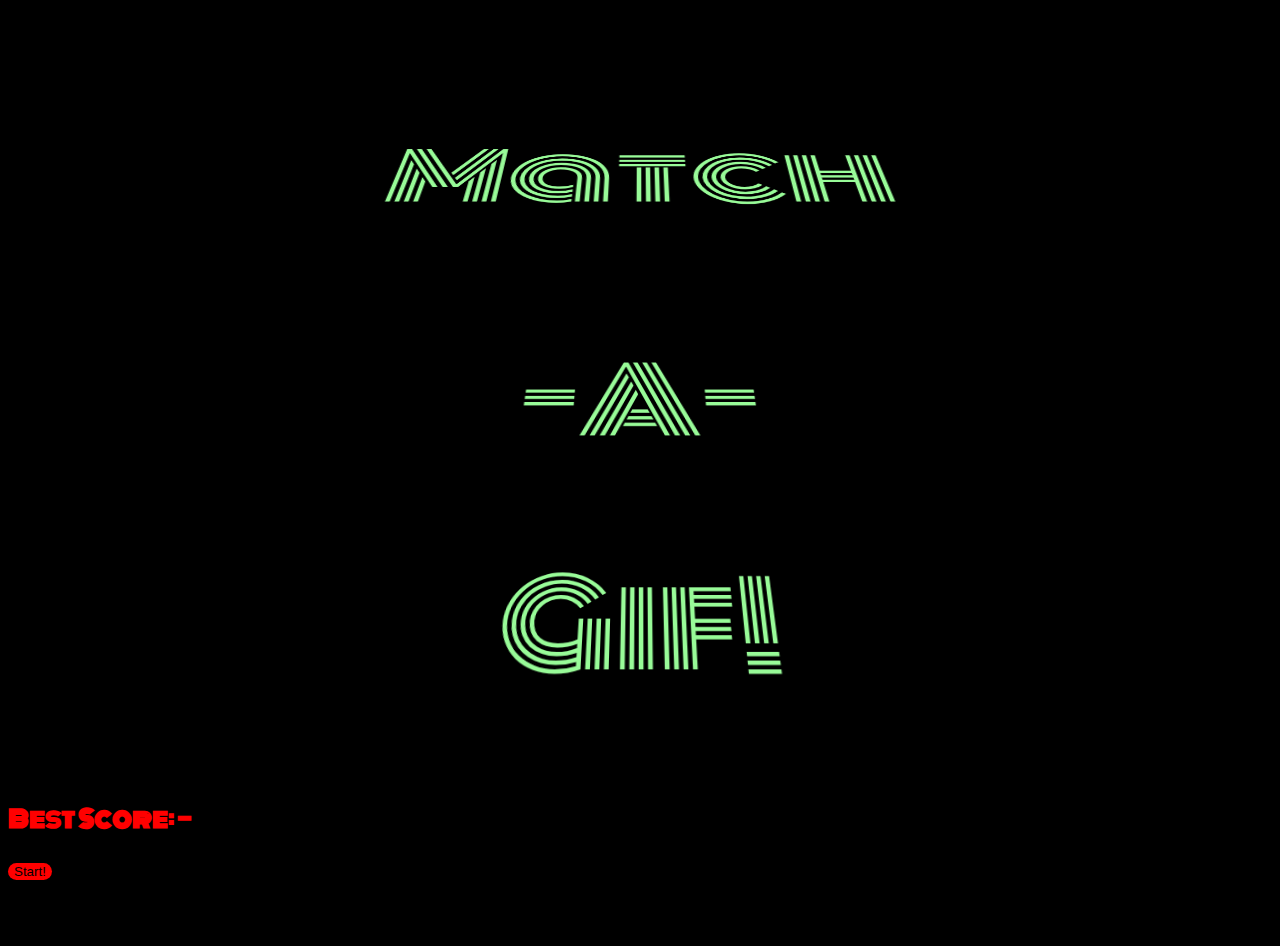
<file: Dev/memGameEx/index.html>
<!DOCTYPE html>
<html lang="en">
<head>
  <meta charset="UTF-8">
  <title>Match the GIF!</title>
  <link rel="stylesheet" href="https://maxcdn.bootstrapcdn.com/bootstrap/4.0.0-beta.2/css/bootstrap.min.css" integrity="sha384-PsH8R72JQ3SOdhVi3uxftmaW6Vc51MKb0q5P2rRUpPvrszuE4W1povHYgTpBfshb" crossorigin="anonymous">
  <link rel="preconnect" href="https://fonts.googleapis.com">
  <link rel="preconnect" href="https://fonts.gstatic.com" crossorigin>
  <link href="https://fonts.googleapis.com/css2?family=Monoton&display=swap" rel="stylesheet">
  <link rel="stylesheet" href="style.css">
</head>
<body>
  <div class="container" id="start">
    <div class="row">
      <div class="col-12">
        <div id="title">
          <p>Match</p>
          <p>-A-</p>
          <p>Gif!</p>
        </div>
      </div>
    </div>
    <div class="row text-center">
      <div class="col-sm-6 offset-sm-3 col-12 mt-4 mb-4">
        <h2>Best Score: <span id="best-score">&mdash;</span></h2>
      </div>
    </div>
    <div class="row text-center">
      <div class="col-4 offset-4">
        <button id="start-button" class="btn btn-primary btn-block btn-lg pt-4 pb-4">Start!</button>
      </div>
    </div>
  </div>
  <div class="container" id="game">
    <div class="row">
      <div class="col-2 offset-1">
        <div class="game-card-wrapper">
          <div class="game-card">
            <div class="front">💩</div>
            <div class="back">
              <img>
            </div>
          </div>
        </div>
      </div>
      <div class="col-2">
        <div class="game-card-wrapper">
          <div class="game-card">
            <div class="front">💩</div>
            <div class="back">
              <img>
            </div>
          </div>
        </div>
      </div>
      <div class="col-2">
        <div class="game-card-wrapper">
          <div class="game-card">
            <div class="front">💩</div>
            <div class="back">
              <img>
            </div>
          </div>
        </div>
      </div>
      <div class="col-2">
        <div class="game-card-wrapper">
          <div class="game-card">
            <div class="front">💩</div>
            <div class="back">
              <img>
            </div>
          </div>
        </div>
      </div>
      <div class="col-2">
        <div class="game-card-wrapper">
          <div class="game-card">
            <div class="front">💩</div>
            <div class="back">
              <img>
            </div>
          </div>
        </div>
      </div>
    </div>
    <div class="row">
      <div class="col-2 offset-1">
        <div class="game-card-wrapper">
          <div class="game-card">
            <div class="front">💩</div>
            <div class="back">
              <img>
            </div>
          </div>
        </div>
      </div>
      <div class="col-2">
        <div class="game-card-wrapper">
          <div class="game-card">
            <div class="front">💩</div>
            <div class="back">
              <img>
            </div>
          </div>
        </div>
      </div>
      <div class="col-2">
        <div class="game-card-wrapper">
          <div class="game-card">
            <div class="front">💩</div>
            <div class="back">
              <img>
            </div>
          </div>
        </div>
      </div>
      <div class="col-2">
        <div class="game-card-wrapper">
          <div class="game-card">
            <div class="front">💩</div>
            <div class="back">
              <img>
            </div>
          </div>
        </div>
      </div>
      <div class="col-2">
        <div class="game-card-wrapper">
          <div class="game-card">
            <div class="front">💩</div>
            <div class="back">
              <img>
            </div>
          </div>
        </div>
      </div>
    </div>
    <div class="row">
      <div class="col-2 offset-1">
        <div class="game-card-wrapper">
          <div class="game-card">
            <div class="front">💩</div>
            <div class="back">
              <img>
            </div>
          </div>
        </div>
      </div>
      <div class="col-2">
        <div class="game-card-wrapper">
          <div class="game-card">
            <div class="front">💩</div>
            <div class="back">
              <img>
            </div>
          </div>
        </div>
      </div>
      <div class="col-2">
        <div id="current-score"></div>
      </div>
      <div class="col-2">
        <div class="game-card-wrapper">
          <div class="game-card">
            <div class="front">💩</div>
            <div class="back">
              <img>
            </div>
          </div>
        </div>
      </div>
      <div class="col-2">
        <div class="game-card-wrapper">
          <div class="game-card">
            <div class="front">💩</div>
            <div class="back">
              <img>
            </div>
          </div>
        </div>
      </div>
    </div>
    <div class="row">
      <div class="col-2 offset-1">
        <div class="game-card-wrapper">
          <div class="game-card">
            <div class="front">💩</div>
            <div class="back">
              <img>
            </div>
          </div>
        </div>
      </div>
      <div class="col-2">
        <div class="game-card-wrapper">
          <div class="game-card">
            <div class="front">💩</div>
            <div class="back">
              <img>
            </div>
          </div>
        </div>
      </div>
      <div class="col-2">
        <div class="game-card-wrapper">
          <div class="game-card">
            <div class="front">💩</div>
            <div class="back">
              <img>
            </div>
          </div>
        </div>
      </div>
      <div class="col-2">
        <div class="game-card-wrapper">
          <div class="game-card">
            <div class="front">💩</div>
            <div class="back">
              <img>
            </div>
          </div>
        </div>
      </div>
      <div class="col-2">
        <div class="game-card-wrapper">
          <div class="game-card">
            <div class="front">💩</div>
            <div class="back">
              <img>
            </div>
          </div>
        </div>
      </div>
    </div>
    <div class="row">
      <div class="col-2 offset-1">
        <div class="game-card-wrapper">
          <div class="game-card">
            <div class="front">💩</div>
            <div class="back">
              <img>
            </div>
          </div>
        </div>
      </div>
      <div class="col-2">
        <div class="game-card-wrapper">
          <div class="game-card">
            <div class="front">💩</div>
            <div class="back">
              <img>
            </div>
          </div>
        </div>
      </div>
      <div class="col-2">
        <div class="game-card-wrapper">
          <div class="game-card">
            <div class="front">💩</div>
            <div class="back">
              <img>
            </div>
          </div>
        </div>
      </div>
      <div class="col-2">
        <div class="game-card-wrapper">
          <div class="game-card">
            <div class="front">💩</div>
            <div class="back">
              <img>
            </div>
          </div>
        </div>
      </div>
      <div class="col-2">
        <div class="game-card-wrapper">
          <div class="game-card">
            <div class="front">💩</div>
            <div class="back">
              <img>
            </div>
          </div>
        </div>
      </div>
    </div>
  </div>
  <div id="end">
    <h1>You win!</h1>
    <h4 id="final-score"></h4>
    <a href="index.html" id="restart-button" class="btn btn-primary btn-lg p-4">Play again?</a>
  </div>
  <script src="app.js"></script>
</body>
</html>
</file>
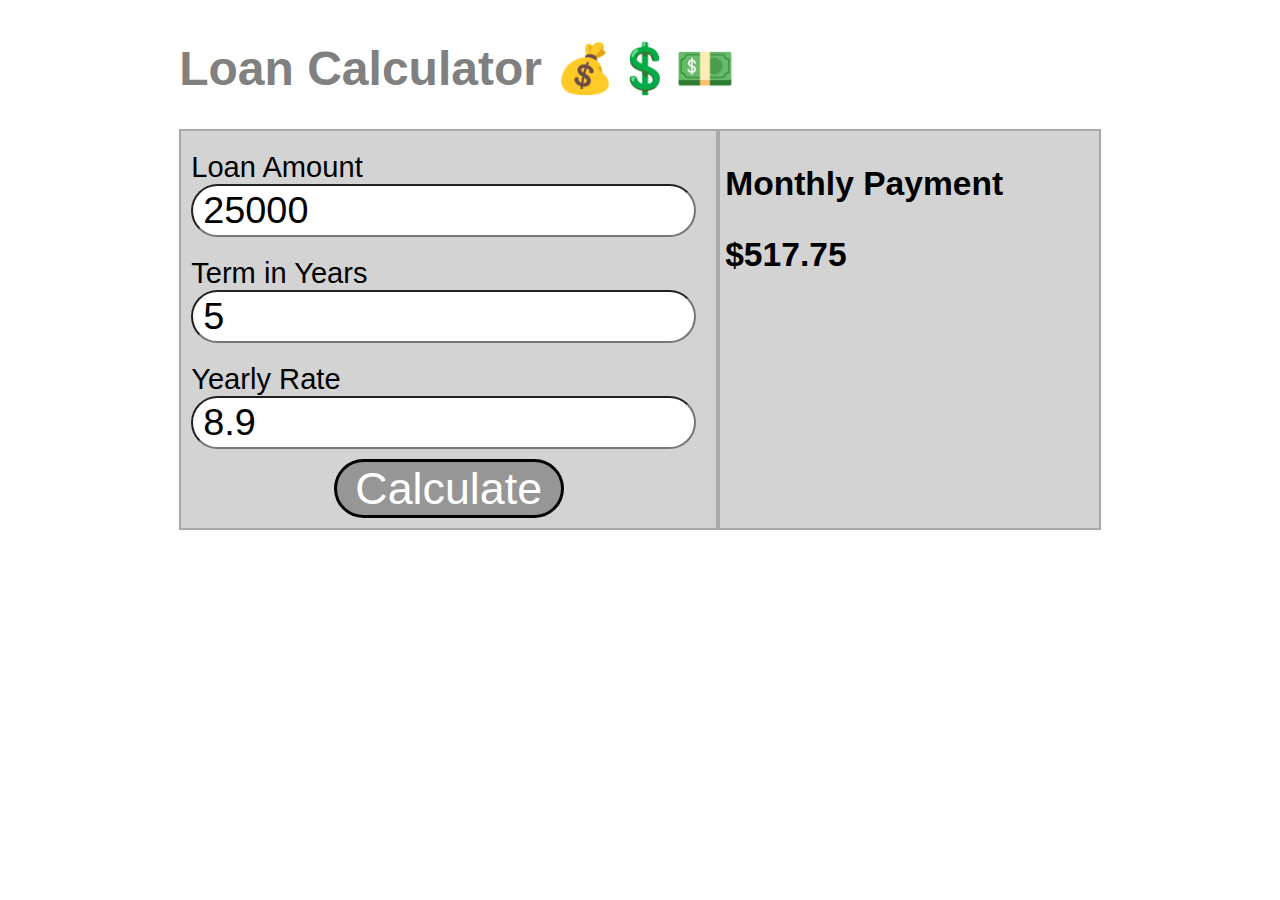
<file: Dev/jasmineTestEx/calculator/calculator.html>
<!DOCTYPE html>
<html lang="en" dir="ltr">
  <head>
    <meta charset="utf-8">
    <title>Loan Calculator</title>
    <script type="text/javascript" src="calculator.js"></script>
    <link rel="stylesheet" href="calculator.css">
  </head>
  <body>
    <header>
      <h1>Loan Calculator 💰💲💵</h1>
    </header>
    <section class="calc-container">
      <form id="calc-form">
        <label>
          Loan Amount
          <input type="text" id="loan-amount">
        </label>
        <label>
          Term in Years
          <input type="text" id="loan-years">
        </label>
        <label>
          Yearly Rate
          <input type="text" id="loan-rate">
        </label>
        <button type="submit" id="calc-submit">Calculate</button>
      </form>
      <div>
        <h3>Monthly Payment<h3>
        <span id="monthly-payment"></span>
      </div>
    </section>
  </body>
</html>
</file>
<file: Dev/memGameEx/style.css>
body {
  background-color: black;
}

.btn {
  background-color: red;
  border: 0px;
  border-radius: 12px;
}

.btn:hover {
  cursor: pointer;
  background-color: yellow;
  color: black;
  border: 0px;
}

.btn:active {
  cursor: pointer;
  background-color: yellow;
  color: black;
  border: 0px;
}

#start {
  height: 90vh;
  font-family: 'Monoton', cursive;
  color: red;
  position: relative;
}

#title {
  font-size: 8rem;
  perspective: 800px;
}

#title > p {
  transform: rotateX( 45deg );
  line-height: 0.75;
  text-align: center;
  color: palegreen;
}

#start.playing {
  margin-top: -90vh;
  transition: margin-top 1s;
}

#start.playing + #game {
  display: flex;
}

#game {
  display: none;
}

#game .row {
  width: 100%;
}

.container {
  flex-wrap: wrap;
}

.game-card-wrapper {
  perspective: 600px;
  width: 75%;
  padding-bottom: 75%;
  position: relative;
  margin: 1rem auto;
}

.game-card-wrapper:hover {
  cursor: pointer;
}

.game-card {
  width: 100%;
  height: 100%;
  position: absolute;
  transform-style: preserve-3d;
  transition: transform 1s;
}

.game-card.flipped {
  transform: rotateY( 180deg );
}

.front,
.back {
  display: flex;
  justify-content: center;
  align-items: center;
  position: absolute;
  backface-visibility: hidden;
  width: 100%;
  height: 100%;
  border-radius: 8px;
  border: 2px solid hotpink;
  overflow: hidden;
}

.front {
  background: linear-gradient(360deg, palegreen, white);
  font-size: 3rem;
}

.back {
  transform: rotateY( 180deg );
}

.back > img {
  height: 100%;
  width: auto;
}

#current-score {
  display: flex;
  justify-content: center;
  align-items: center;
  font-size: 4rem;
  font-family: 'Monoton', cursive;
  color: red;
  position: absolute;
  top: 0;
  right: 0;
  bottom: 0;
  left: 0;
}

#end {
  display: none;
}

#end.game-over {
  display: flex;
  position: absolute;
  background-color: rgba(0,0,0,0.75);
  top: 0;
  bottom: 0;
  left: 0;
  right: 0;
  flex-direction: column;
  align-items: center;
  color: white;
  justify-content: space-around;
  font-family: 'Monoton', cursive;
  text-align: center;
}

#end h1 {
  font-size: 8rem;
}

#end h4 {
  font-size: 3rem;
}

@media (max-width: 992px) {
  .game-card-wrapper {
    width: 100%;
    padding-bottom: 100%;
  }
}

@media (max-width: 992px) {
  .game-card-wrapper {
    width: 120%;
    padding-bottom: 120%;
  }
}
</file>
<file: Dev/jasmineTestEx/calculator/calculator.css>
body {
  margin: 14%;
  margin-top: 40px;
  font-family: "Trebuchet MS", Helvetica, sans-serif;
}

@media screen and (max-width: 900px) {
  body {
    margin: 5%;
  }
}

header > h1 {
  font-family: "Trebuchet MS", Helvetica, sans-serif;
  font-size: 3em;
  color: grey;
}

.calc-container {
  display: flex;
  width: 100%;
  flex-direction: row;
  background-color: rgb(211,211,211);
  color: black;
  font-size: 1.4em;
}

@media screen and (max-width: 600px) {
  .calc-container {
    font-size: .9em;
  }
  input {
    font-size: .9em;
    padding: 1px;
  }
}

.calc-container > form {
  display: flex;
  flex-direction: column;
  border: 2px solid darkgrey;
  flex: 1;
  padding: 10px;
}

.calc-container > form > label {
  padding: 10px;
  padding-left: 0px;
  font-size: 1.3em;
}

button {
  font-size: 2em;
  -webkit-border-radius: 30px;
  -moz-border-radius: 30px;
  border-radius: 30px;
  background-color: rgb(150,150,150);
  color: white;
  max-width: 300px;
  min-width: 230px;
  border: 3px solid black
}

input {
  -webkit-border-radius: 30px;
  -moz-border-radius: 30px;
  border-radius: 30px;
  padding: 3px;
  padding-left: 10px;
  font-size: 1.3em;
}

.calc-container > div {
  flex: 1;
  border: 2px solid darkgrey;
  padding-left: 5px;
}

.calc-container h3 {
  font-size: 1.5em;
}

#calc-submit {
  width: 60px;
  align-self: center;
}
</file>
